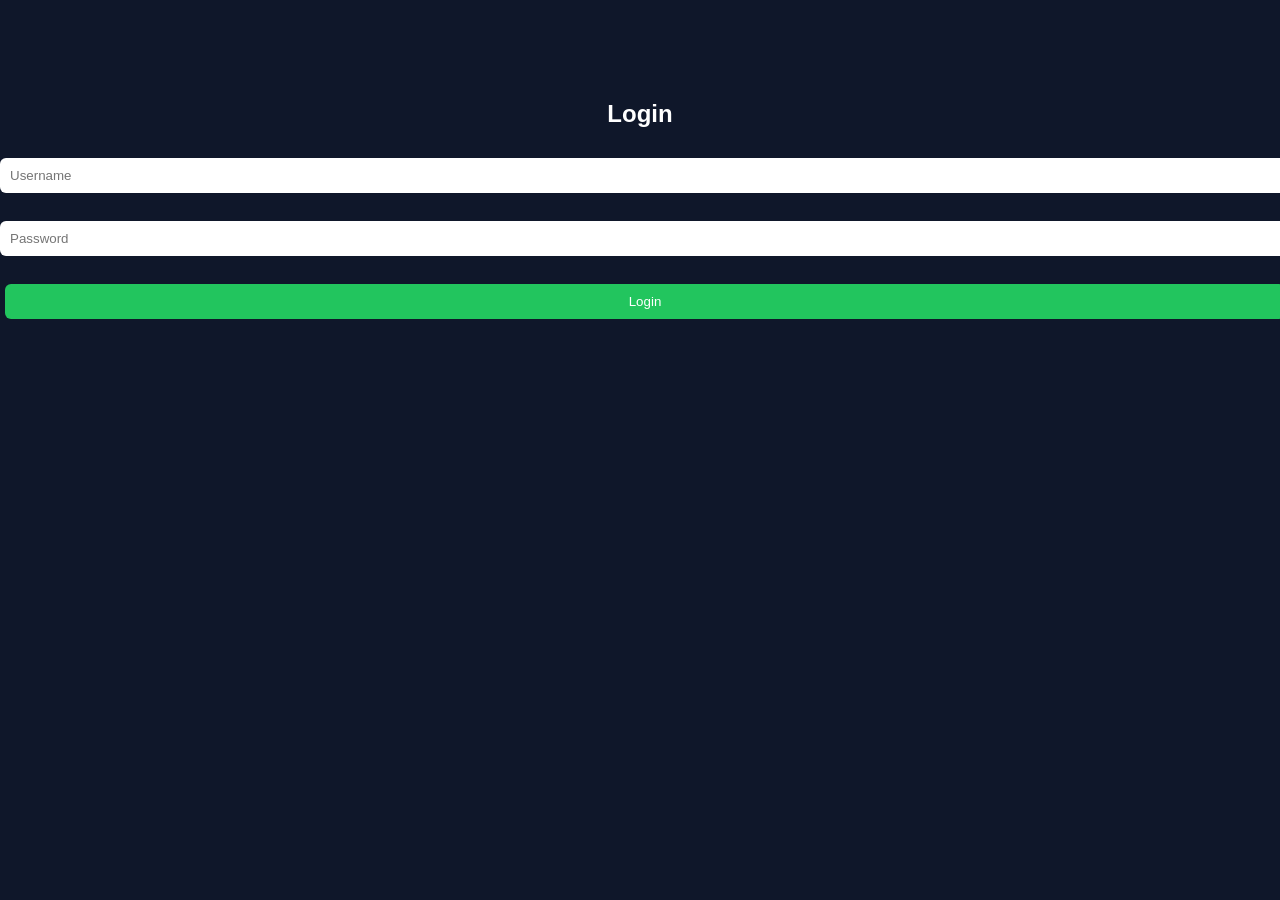
<file: frontend/index.html>
<!DOCTYPE html>
<html>
<head>
  <title>Grievance System</title>
  <link rel="stylesheet" href="style.css">

  <style>
    body {
      font-family: Arial;
      background: #0f172a;
      color: white;
      margin: 0;
    }

    .container {
      display: flex;
      gap: 10px;
      padding: 20px;
      height: 90vh;
    }

    .panel {
      flex: 1;
      background: #1e293b;
      padding: 15px;
      border-radius: 10px;
      overflow-y: auto;
    }

    input, button {
      padding: 10px;
      margin-top: 10px;
      width: 100%;
      border-radius: 6px;
      border: none;
    }

    button {
      background: #22c55e;
      color: white;
      cursor: pointer;
    }

    button:hover {
      background: #16a34a;
    }

    #chat-box {
      height: 300px;
      overflow-y: auto;
      background: #0f172a;
      padding: 10px;
      border-radius: 6px;
      margin-bottom: 10px;
    }

    .msg {
      padding: 6px;
      margin: 5px 0;
      border-radius: 6px;
    }

    .user { background: #22c55e; text-align: right; }
    .bot { background: #334155; }
  </style>
</head>

<body>

<!-- 🔐 LOGIN SCREEN -->
<div id="loginBox" style="text-align:center; margin-top:100px;">
  <h2>Login</h2>

  <input id="username" placeholder="Username">
  <br><br>

  <input id="password" type="password" placeholder="Password">
  <br><br>

  <button onclick="login()">Login</button>

  <p id="loginMsg"></p>
</div>

<!-- 🔓 MAIN APP (HIDDEN FIRST) -->
<div id="app" style="display:none;">

  <div class="container">

    <!-- CHAT -->
    <div class="panel">
      <h3>💬 Complaint Chat</h3>

      <div id="chat-box"></div>

      <input id="text" placeholder="Type complaint..." />
      <button onclick="sendMessage()">Send</button>
    </div>

    <!-- DASHBOARD -->
    <div class="panel">
      <h3>📋 Dashboard</h3>

      <button onclick="loadComplaints()">Refresh</button>

      <div id="list"></div>
    </div>

  </div>

</div>

<!-- JS -->
<script src="app.js"></script>

<!-- 🔐 LOGIN FUNCTION (needed here OR in app.js) -->
<script>
async function login() {
  let username = document.getElementById("username").value.trim();
  let password = document.getElementById("password").value.trim();

  if (!username || !password) {
    document.getElementById("loginMsg").innerText = "Enter username and password";
    return;
  }

  try {
    let res = await fetch("https://faithful-kindness-production.up.railway.app/login", {
      method: "POST",
      headers: {
        "Content-Type": "application/json"
      },
      body: JSON.stringify({ username, password })
    });

    let data = await res.json(); // 🔥 IMPORTANT LINE

    if (res.ok) {
      localStorage.setItem("role", data.role);

      document.getElementById("loginBox").style.display = "none";
      document.getElementById("app").style.display = "block";

      loadComplaints();
    } else {
      document.getElementById("loginMsg").innerText = data.detail || "Invalid login";
    }

  } catch (err) {
    document.getElementById("loginMsg").innerText = "Server error";
  }
}
</script>

</body>
</html>
</file>
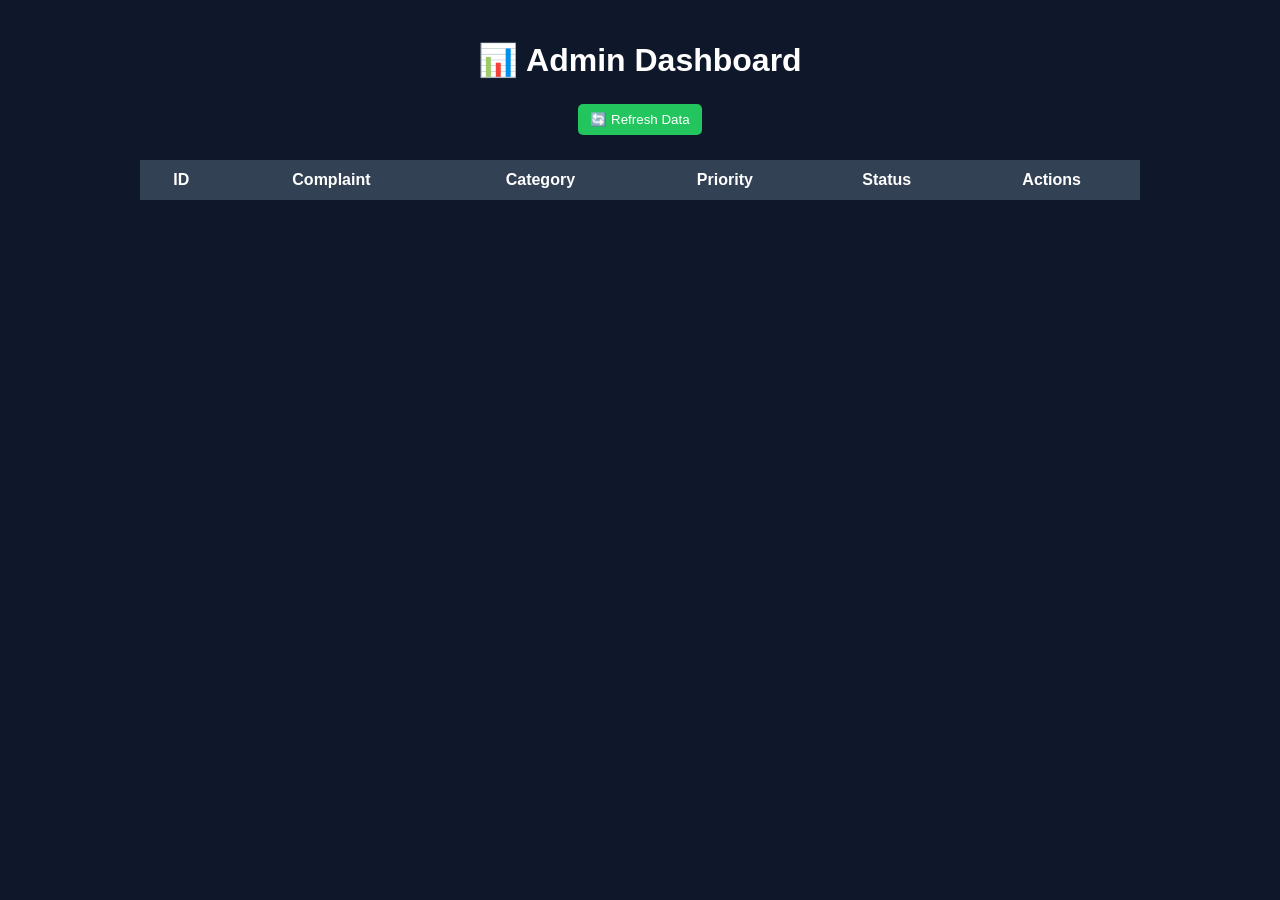
<file: frontend/admin.html>
<!DOCTYPE html>
<html>
<head>
  <title>Admin Dashboard</title>

  <style>
    body {
      font-family: Arial;
      background: #0f172a;
      color: white;
      margin: 0;
      padding: 20px;
    }

    .container {
      max-width: 1000px;
      margin: auto;
      text-align: center;
    }

    h1 {
      margin-bottom: 20px;
    }

    button {
      padding: 8px 12px;
      margin: 5px;
      border: none;
      cursor: pointer;
      border-radius: 5px;
    }

    .refresh {
      background: #22c55e;
      color: white;
    }

    table {
      width: 100%;
      border-collapse: collapse;
      margin-top: 20px;
      background: #1e293b;
    }

    th, td {
      border: 1px solid #334155;
      padding: 10px;
      text-align: center;
    }

    th {
      background: #334155;
    }

    .resolve {
      background: #22c55e;
      color: white;
    }

    .progress {
      background: #f59e0b;
      color: black;
    }
  </style>
</head>

<body>

<div class="container">

  <h1>📊 Admin Dashboard</h1>

  <button class="refresh" onclick="loadData()">🔄 Refresh Data</button>

  <table>
    <thead>
      <tr>
        <th>ID</th>
        <th>Complaint</th>
        <th>Category</th>
        <th>Priority</th>
        <th>Status</th>
        <th>Actions</th>
      </tr>
    </thead>

    <tbody id="table"></tbody>
  </table>

</div>

<script>
async function loadData() {
  try {
    const res = await fetch("http://127.0.0.1:8000/complaints");
    const data = await res.json();

    const table = document.getElementById("table");
    table.innerHTML = "";

    data.forEach(item => {
      const row = document.createElement("tr");

      row.innerHTML = `
        <td>${item.id}</td>
        <td>${item.text}</td>
        <td>${item.category}</td>
        <td>${item.priority}</td>
        <td>${item.status}</td>
        <td>
          <button class="resolve" onclick="updateStatus(${item.id}, 'Resolved')">Resolve</button>
          <button class="progress" onclick="updateStatus(${item.id}, 'In Progress')">Progress</button>
        </td>
      `;

      table.appendChild(row);
    });

  } catch (error) {
    console.log("ERROR:", error);
  }
}

async function updateStatus(id, status) {
  await fetch(`http://127.0.0.1:8000/complaint/${id}?status=${status}`, {
    method: "PUT"
  });

  loadData();
}

window.onload = loadData;
</script>

</body>
</html>
</file>
<file: frontend/style.css>
body {
  font-family: Arial;
  background: #0f172a;
  color: white;
  margin: 0;
}

.container {
  display: flex;
  height: 100vh;
  gap: 10px;
  padding: 10px;
}

.panel {
  flex: 1;
  background: #1e293b;
  padding: 15px;
  border-radius: 10px;
  overflow-y: auto;
}

#chat-box {
  height: 70%;
  overflow-y: auto;
  margin-bottom: 10px;
  padding: 5px;
}

input {
  width: 80%;
  padding: 10px;
  border-radius: 5px;
  border: none;
}

button {
  padding: 10px 15px;
  margin: 5px;
  background: #22c55e;
  border: none;
  color: white;
  border-radius: 5px;
  cursor: pointer;
}

button:hover {
  background: #16a34a;
}

.card {
  background: #334155;
  padding: 10px;
  margin: 8px 0;
  border-radius: 8px;
  font-size: 14px;
}
</file>
